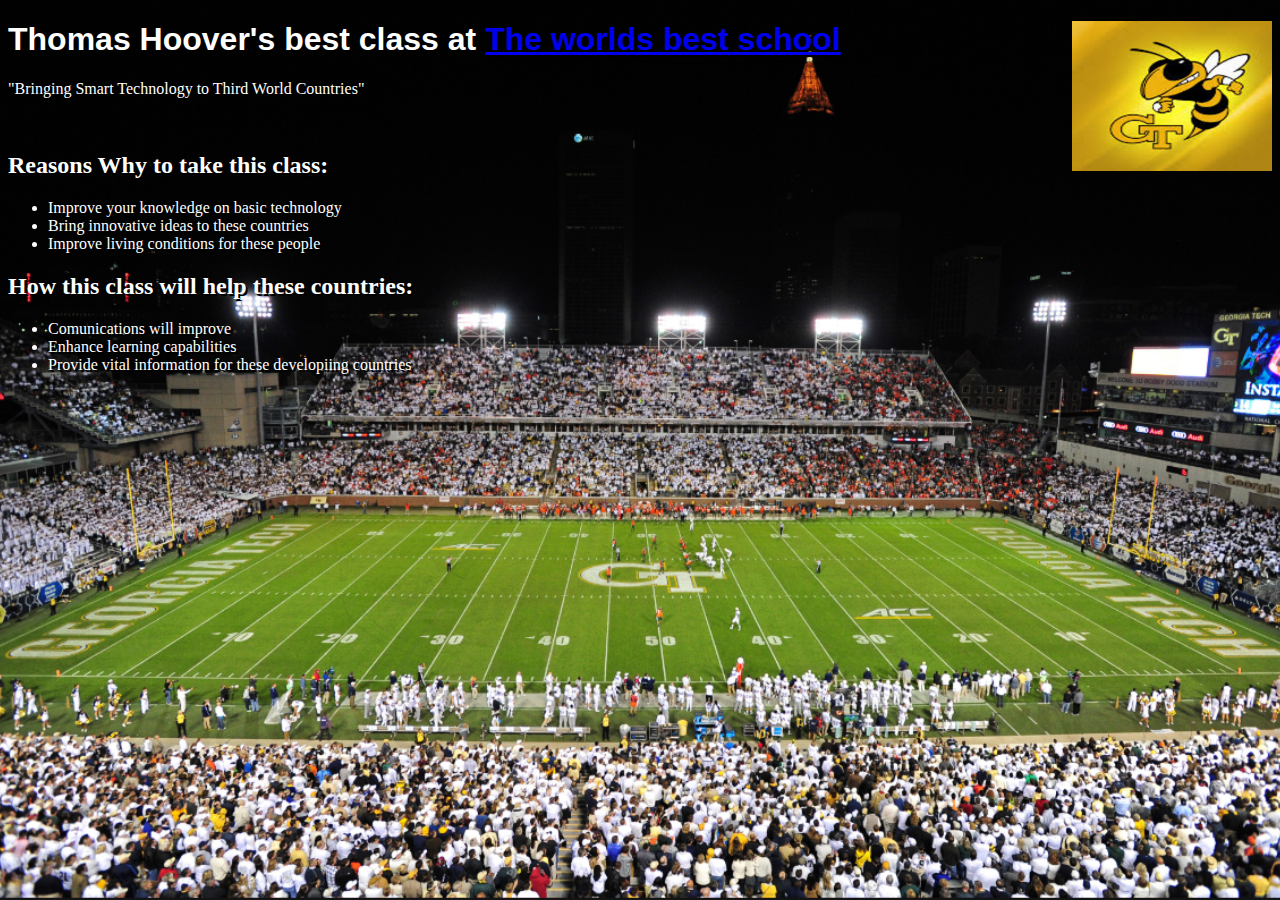
<file: index.html>
<!DOCTYPE html>

<html>

<head>
	<link rel="stylesheet" type = "text/css" href = "stylesheet.css">
	<title> Georgia Tech Class </title>

</head>

<body>
		<div style="float: right;"><IMG SRC="Jackets2.jpg" width = "200" height = "150"></div>
		<h1> Thomas Hoover's best class at <a href="http://www.gatech.edu/">The worlds best school </a> </h1>


		<p>"Bringing Smart Technology to Third World Countries"</p>
		<br>
	
	<h2>Reasons Why to take this class:</h2>

		<ul>
			<li>Improve your knowledge on basic technology</li>
			<li>Bring innovative ideas to these countries</li>
			<li>Improve living conditions for these people</li>

		</ul>

	<h2>How this class will help these countries:</h2>

		<ul>
			<li>Comunications will improve</li>
			<li>Enhance learning capabilities</li>
			<li>Provide vital information for these developiing countries</li>
		</ul>

</body>

</html>
</file>
<file: stylesheet.css>
html { 
  background: url(Skyline2.jpg) no-repeat center center fixed; 
  -webkit-background-size: cover;
  -moz-background-size: cover;
  -o-background-size: cover;
  background-size: cover;

}

  body {
  	 font-family: Georgia, "Times New Roman",
          Times, serif;
    color: white;
    text-shadow:2px 2px #000000;


}
    h1 {
    font-family: Helvetica, Geneva, Arial, SunSans-Regular, sans-serif }
</file>
